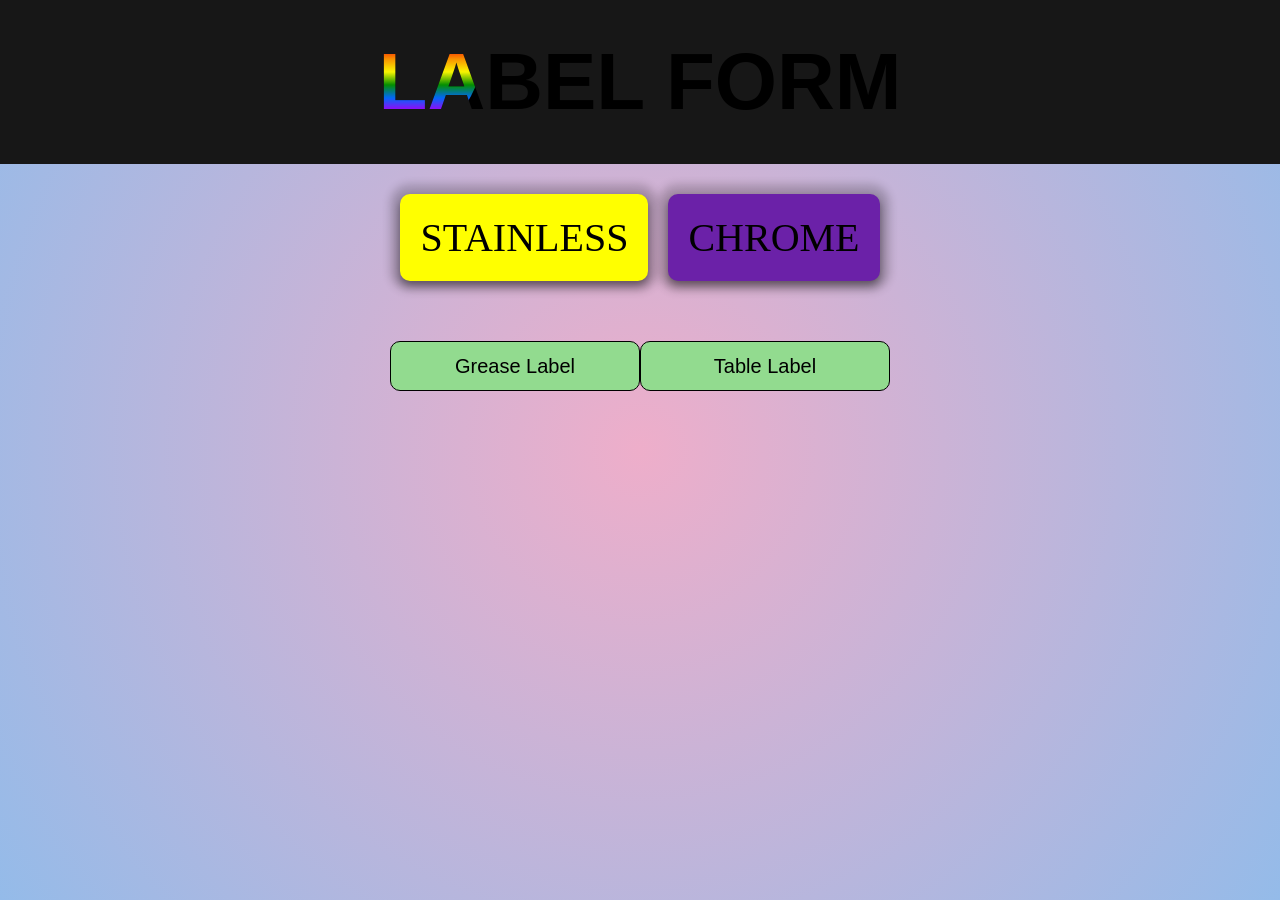
<file: index.html>
<html>
<head></head>
<title>Labe Form</title>
<style>
	body{
		background-color:#ffffff;
		background: radial-gradient(circle,rgba(238, 174, 202, 1) 0%, rgba(148, 187, 233, 1) 100%);
		margin:0;
		padding:0;
}
h1{
  font-family: 'Teko', sans-serif;
  text-transform: uppercase;
  font-size: 5rem;
  text-align: center;
  display: -webkit-flex;
  display: flex;
  -webkit-align-items: center;
  align-items: center;
  -webkit-justify-content: center;
  justify-content: center;
  margin: 0;
  min-height: calc(20vh - 16px);
  background: white;
  position: relative;
  background: #171717;
  color: #000;
}

h1:before{
  content: attr(data-text);
  position: absolute;
  background: linear-gradient(#f70000, #f89200, #f8f501, #038f00,#0168f8, #a200f7);
  -webkit-background-clip: text;
  color: transparent;
  background-size: 100% 90%;
  line-height: 0.9;
  clip-path: ellipse(120px 120px at -2.54% -9.25%);
  animation: swing 5s infinite;
  animation-direction: alternate;
}

@keyframes swing{
  0%{
     -webkit-clip-path: ellipse(120px 120px at -2.54% -9.25%)
    clip-path: ellipse(120px 120px at -2.54% -9.25%)
  }
  50%{
    -webkit-clip-path: ellipse(120px 120px at 49.66% 64.36%);
    clip-path: ellipse(120px 120px at 49.66% 64.36%);

  }
  100%{
     -webkit-clip-path: ellipse(120px 120px at 102.62% -1.61%;);
    clip-path: ellipse(120px 120px at 102.62% -1.61%);
  }
}
.chose, .chose1{
	display:flex;
	font-size:40px;
	justify-content:center;
	padding:30px;
	
}
.chose div{
	padding:20px;
	border:0px solid black;
	box-shadow: 0 4px 8px 0 rgb(0 0 0 / 47%), 0px 0px 8px 10px rgb(0 0 0 / 19%);
	border-radius: 10px;
}
.box1{
	background-color:yellow;
	margin-right:10px;
}
.box2{
	background-color:rgb(107, 33, 168);
	margin-left:10px;
}
.chose a{
	text-decoration:none;
	color:black;
}
.chose1 div{
	padding:20px;
	border:0px solid black;
	box-shadow: 0 4px 8px 0 rgb(0 0 0 / 47%), 0px 0px 8px 10px rgb(0 0 0 / 19%);
	border-radius: 10px;
	background-color:#92db8f;
}
.box{
	height:50px;
	width:250px;
	background-color:#92db8f;
	border-radius: 10px;
	border:0.5px solid black;
	font-size: 20px;
}
</style>
<body>
	<h1 data-text="LABEL FORM">LABEL FORM</h1>
	<div class="chose">
		<div class="box1"><a href="/stainless.html">STAINLESS</a></div>
		<div class="box2"><a href="/chrome.html">CHROME</a></div>
	</div>
	<div class="chose1">
		<button class="box">Grease Label</button>
		<button class="box">Table Label</button>
	</div>
</body>

</html>
</file>
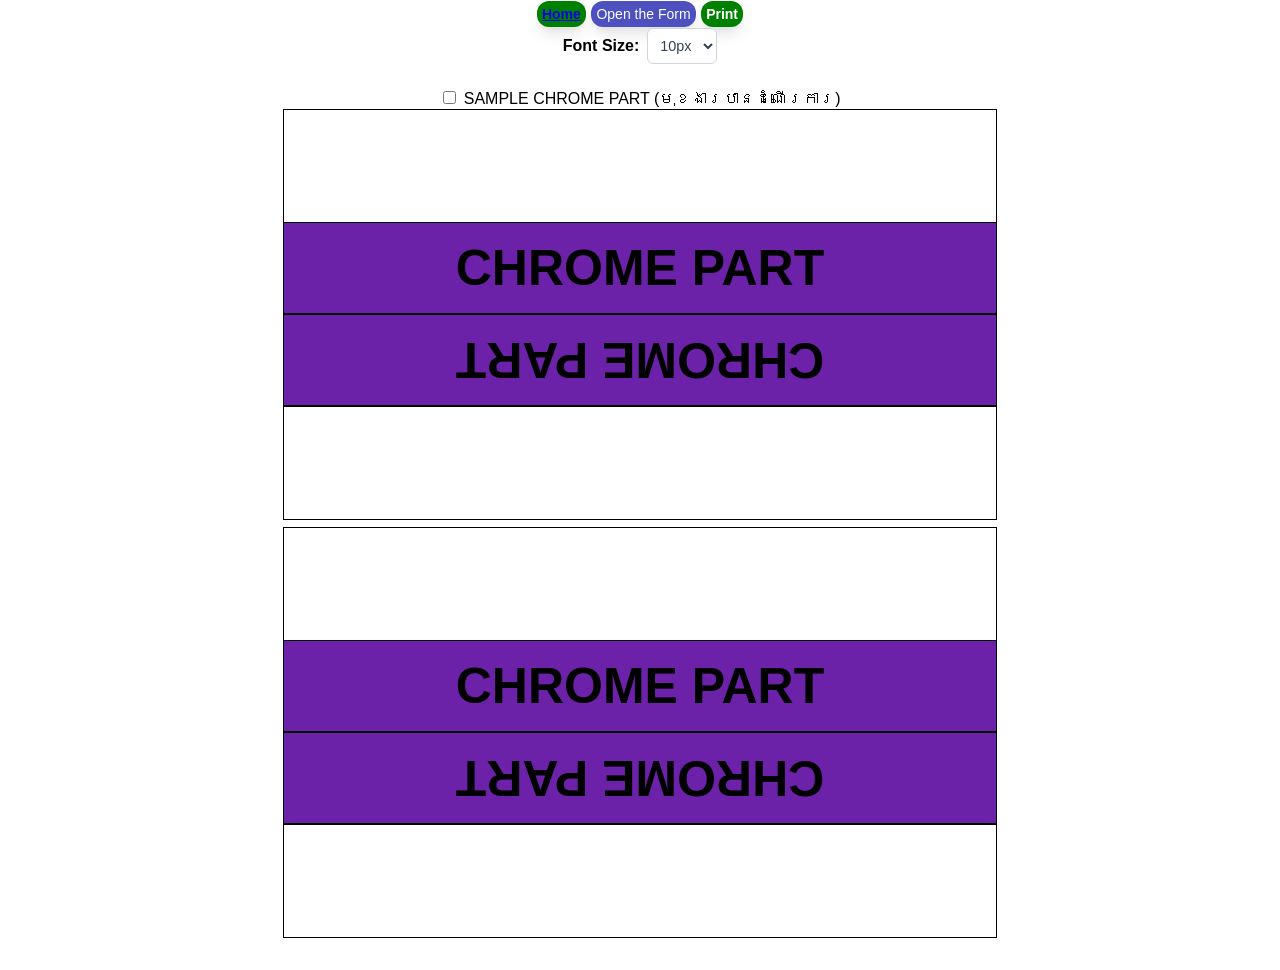
<file: chrome.html>
<!DOCTYPE html>
<html lang="en">
  <head>
    <meta charset="UTF-8" />
    <meta name="viewport" content="width=device-width, initial-scale=1.0" />
    <link rel="stylesheet" href="chrome.css" />
    <title>CHROME LABEL</title>
  </head>
  <body>
    <div class="act-button">
      <button class="home-button">
        <a
          href="/home.html"
          >Home</a
        >
      </button>
      <button id="openFormButton" class="open-form-button">
        Open the Form
      </button>
      <button id="pprint" onClick="window.print()" class="print-button">
        Print
      </button>
    </div>
    <div class="display-box-font-control">
      <label for="displayBoxFontSize" style="color: black">Font Size:</label>
      <select id="displayBoxFontSize">
        <!-- Options from 10px to 72px -->
        <option value="10px">10px</option>
        <option value="12px">12px</option>
        <option value="14px">14px</option>
        <option value="16px">16px</option>
        <option value="18px">18px</option>
        <option value="20px">20px</option>
        <option value="22px">22px</option>
        <option value="24px">24px</option>
        <option value="26px">26px</option>
        <option value="28px">28px</option>
        <option value="30px">30px</option>
        <option value="32px">32px</option>
        <option value="34px">34px</option>
        <option value="36px">36px</option>
        <option value="38px">38px</option>
        <option value="40px">40px</option>
        <option value="42px">42px</option>
        <option value="44px">44px</option>
        <option value="46px">46px</option>
        <option value="48px">48px</option>
        <option value="50px">50px</option>
        <option value="52px">52px</option>
        <option value="54px">54px</option>
        <option value="56px">56px</option>
        <option value="58px">58px</option>
        <option value="60px">60px</option>
        <option value="62px">62px</option>
        <option value="64px">64px</option>
        <option value="66px">66px</option>
        <option value="68px">68px</option>
        <option value="70px">70px</option>
        <option value="72px">72px</option>
      </select>
    </div>
    <div id="sample">
      <input type="checkbox" id="sampleCheckbox" />
      <label id="textSample">SAMPLE CHROME PART (មុខងារបានដំណើរការ)</label>
    </div>
    <div id="displayBox" class="new-box display-box-print-area">
      <!-- Content from form inputs will be displayed here -->
    </div>
    <div class="part-type display-box-print-area" id="typep">CHROME PART</div>
    <div class="part-type2 display-box-print-area" id="typep1">CHROME PART</div>
    <div id="displayBox2" class="new-box2 display-box-print-area">
      <!-- Content from form inputs will be displayed here -->
    </div>

    <div id="displayBox3" class="new-box3 display-box-print-area">
      <!-- Content from form inputs will be displayed here -->
    </div>
    <div class="part-type display-box-print-area" id="typep2">CHROME PART</div>
    <div class="part-type2 display-box-print-area" id="typep3">CHROME PART</div>
    <div id="displayBox4" class="new-box4 display-box-print-area">
      <!-- Content from form inputs will be displayed here -->
    </div>

    <div id="formModal" class="modal-overlay">
      <div class="modal-content">
        <button id="closeFormButton" class="modal-close-button">&times;</button>
        <div class="main-container">
          <h1>CHROME FORM</h1>

          <!-- GAUGING Checkbox - MOVED HERE -->
          <div class="gauging-option">
            <input type="checkbox" id="gaugingCheckbox" />
            <label for="gaugingCheckbox">GAUGING,MATCHING,BALL,RTNR</label>
          </div>
          <!-- Input Box 1: PART NAME -->
          <div class="input-group blue">
            <label for="partName">PART NAME</label>
            <div class="input-flex-container">
              <input
                type="text"
                id="partName"
                placeholder="Enter part name..."
                class="input-field"
              />
              <input
                type="color"
                id="partNameColor"
                value="#1a56db"
                class="color-picker"
              />
            </div>
          </div>

          <!-- Input Box 2: SPEC -->
          <div class="input-group green">
            <label for="spec">SPEC</label>
            <div class="input-flex-container">
              <input
                type="text"
                id="spec"
                placeholder="Enter specifications..."
                class="input-field"
              />
              <input
                type="color"
                id="specColor"
                value="#059669"
                class="color-picker"
              />
            </div>
            <span id="specError" class="error-message" style="display: none"
              >Please remove grease type</span
            >
          </div>

          <!-- New Input Box: GREASE TYPE -->
          <div class="input-group purple">
            <label for="greaseType">GREASE TYPE</label>
            <div class="input-flex-container">
              <input
                type="text"
                id="greaseType"
                placeholder="Enter grease type..."
                class="input-field"
              />
              <input
                type="color"
                id="greaseTypeColor"
                value="#7e22ce"
                class="color-picker"
              />
            </div>
          </div>

          <!-- Input Box 3: W.O.S -->
          <div class="input-group yellow">
            <label for="wos">W.O.S</label>
            <div class="input-flex-container">
              <input
                type="text"
                id="wos"
                placeholder="Enter W.O.S. details..."
                class="input-field"
              />
              <input
                type="color"
                id="wosColor"
                value="#d97706"
                class="color-picker"
              />
            </div>
          </div>

          <!-- New Insert Button -->
          <button id="insertButton" class="insert-button">Insert</button>
        </div>
      </div>
    </div>

    <script>
      // Modal elements
      const openFormButton = document.getElementById("openFormButton");
      const formModal = document.getElementById("formModal");
      const closeFormButton = document.getElementById("closeFormButton");
      const displayBox = document.getElementById("displayBox"); // Reference to the new-box

      // Font size selector for displayBox
      const displayBoxFontSizeSelect =
        document.getElementById("displayBoxFontSize");

      // Gauging checkbox
      const gaugingCheckbox = document.getElementById("gaugingCheckbox");

      // Form input elements
      const partNameInput = document.getElementById("partName");
      const partNameColorInput = document.getElementById("partNameColor");
      const specInput = document.getElementById("spec");
      const specColorInput = document.getElementById("specColor");
      const greaseTypeInput = document.getElementById("greaseType");
      const greaseTypeColorInput = document.getElementById("greaseTypeColor");
      const wosInput = document.getElementById("wos");
      const wosColorInput = document.getElementById("wosColor");

      // SPEC error message element
      const specError = document.getElementById("specError");

      // Insert Button
      const insertButton = document.getElementById("insertButton");

      // References to the other display boxes (ensure these exist in your HTML)
      const displayBox2 = document.getElementById("displayBox2");
      const displayBox3 = document.getElementById("displayBox3");
      const displayBox4 = document.getElementById("displayBox4");

      /**
       * Opens the modal form.
       */
      function openForm() {
        formModal.classList.add("active");
        document.body.style.overflow = "hidden"; // Prevent scrolling on the body
      }

      /**
       * Closes the modal form.
       */
      function closeForm() {
        formModal.classList.remove("active");
        document.body.style.overflow = ""; // Restore scrolling on the body
      }

      /**
       * Creates a styled span element.
       * @param {string} text - The text content for the span.
       * @param {string} color - The color for the span's text.
       * @returns {string} The outerHTML of the created span.
       */
      function createStyledSpan(text, color) {
        const span = document.createElement("span");
        span.textContent = text;
        span.style.color = color;
        return span.outerHTML;
      }

      /**
       * Updates the font size of the display box based on the selector value.
       */
      function updateDisplayBoxFontSize() {
        displayBox.style.fontSize = displayBoxFontSizeSelect.value;
        syncOtherDisplayBoxes(); // Sync font size to other boxes
      }

      /**
       * Validates the SPEC input field for the presence of "LY".
       * @returns {boolean} True if validation passes, false otherwise.
       */
      function validateSpec() {
        if (specInput.value.includes("LY")) {
          specError.style.display = "block"; // Show error message
          // Optionally change border color for visual feedback
          specInput.style.borderColor = "#ef4444"; // red-500
          specInput.style.boxShadow = "0 0 0 2px rgba(239, 68, 68, 0.5)";
          return false;
        } else {
          specError.style.display = "none"; // Hide error message
          // Restore default border color
          specInput.style.borderColor = "#a7f3d0"; // green-300
          specInput.style.boxShadow = "none";
          return true;
        }
      }

      /**
       * Copies the content and font size from displayBox to displayBox2, 3, and 4.
       */
      function syncOtherDisplayBoxes() {
        const html = displayBox.innerHTML;
        const fontSize = displayBox.style.fontSize;

        // Loop through the other display boxes and update them
        [displayBox2, displayBox3, displayBox4].forEach((box) => {
          if (box) {
            // Check if the element exists before trying to update it
            box.innerHTML = html;
            box.style.fontSize = fontSize;
          }
        });
      }

      /**
       * Handles the click event for the Insert button.
       * Combines the values from the 4 boxes with its format into the "displayBox".
       */
      function handleInsertClick() {
        const partNameVal = partNameInput.value.trim();
        const specVal = specInput.value.trim();
        const greaseTypeVal = greaseTypeInput.value.trim();
        const wosVal = wosInput.value.trim();

        // New: Check if gauging is NOT checked AND any field is empty
        if (
          !gaugingCheckbox.checked &&
          (!partNameVal || !specVal || !greaseTypeVal || !wosVal)
        ) {
          alert(
            'Please fill all input fields, or check "GAUGING" to bypass this requirement.'
          );
          return; // Stop the function if fields are required and empty
        }

        if (!validateSpec()) {
          // If SPEC validation fails, prevent insertion and keep the form open
          return;
        }

        const partNameColor = partNameColorInput.value;
        const specColor = specColorInput.value;
        const greaseTypeColor = greaseTypeColorInput.value;
        const wosColor = wosColorInput.value;

        // Clear previous content in the display box
        displayBox.innerHTML = "";

        let finalDisplayContent = [];

        // PART NAME and its hyphen
        if (partNameVal) {
          finalDisplayContent.push(
            createStyledSpan(partNameVal, partNameColor) +
              createStyledSpan("-", "white")
          );
        }

        // SPEC + GREASE TYPE and its hyphen (no space between SPEC and GREASE TYPE)
        let specGreaseBlock = "";
        if (specVal) {
          specGreaseBlock += createStyledSpan(specVal, specColor);
        }
        if (greaseTypeVal) {
          specGreaseBlock +=
            createStyledSpan(greaseTypeVal, greaseTypeColor) +
            createStyledSpan("-", "white");
        }
        if (specGreaseBlock) {
          finalDisplayContent.push(specGreaseBlock);
        }

        // W.O.S (with parentheses)
        if (wosVal) {
          finalDisplayContent.push(createStyledSpan(`(${wosVal})`, wosColor));
        }

        // Join all segments with no space
        displayBox.innerHTML = finalDisplayContent.join("");

        // Apply the current font size to the display box after content is set
        updateDisplayBoxFontSize(); // This will now also trigger syncOtherDisplayBoxes()

        // Close the form after insertion
        closeForm();
      }

      // --- Event Listeners ---
      openFormButton.addEventListener("click", openForm);
      closeFormButton.addEventListener("click", closeForm);
      formModal.addEventListener("click", (event) => {
        // Close modal if clicked outside the content (on the overlay)
        if (event.target === formModal) {
          closeForm();
        }
      });

      // Add event listener for the new Insert button
      insertButton.addEventListener("click", handleInsertClick);

      // Add event listener for the display box font size selector
      displayBoxFontSizeSelect.addEventListener(
        "change",
        updateDisplayBoxFontSize
      );

      // Add input event listener to SPEC field for real-time validation feedback
      specInput.addEventListener("input", validateSpec);

      // Initial set up for the display box font size and sync
      updateDisplayBoxFontSize(); // This will call syncOtherDisplayBoxes on load
      // check box to change sample text
      const sampleCheckbox = document.getElementById("sampleCheckbox");
      const typep = document.getElementById("typep");
      const typep1 = document.getElementById("typep1");
      const typep2 = document.getElementById("typep2");
      const typep3 = document.getElementById("typep3");
      sampleCheckbox.addEventListener(`change`, function () {
        if (sampleCheckbox.checked) {
          typep.textContent = "SAMPLE CHROME PART";
          typep1.textContent = "SAMPLE CHROME PART";
          typep2.textContent = "SAMPLE CHROME PART";
          typep3.textContent = "SAMPLE CHROME PART";
        } else {
          typep.textContent = "CHROME PART";
          typep1.textContent = "CHROME PART";
          typep2.textContent = "CHROME PART";
          typep3.textContent = "CHROME PART";
        }
      });
    </script>
  </body>
</html>
</file>
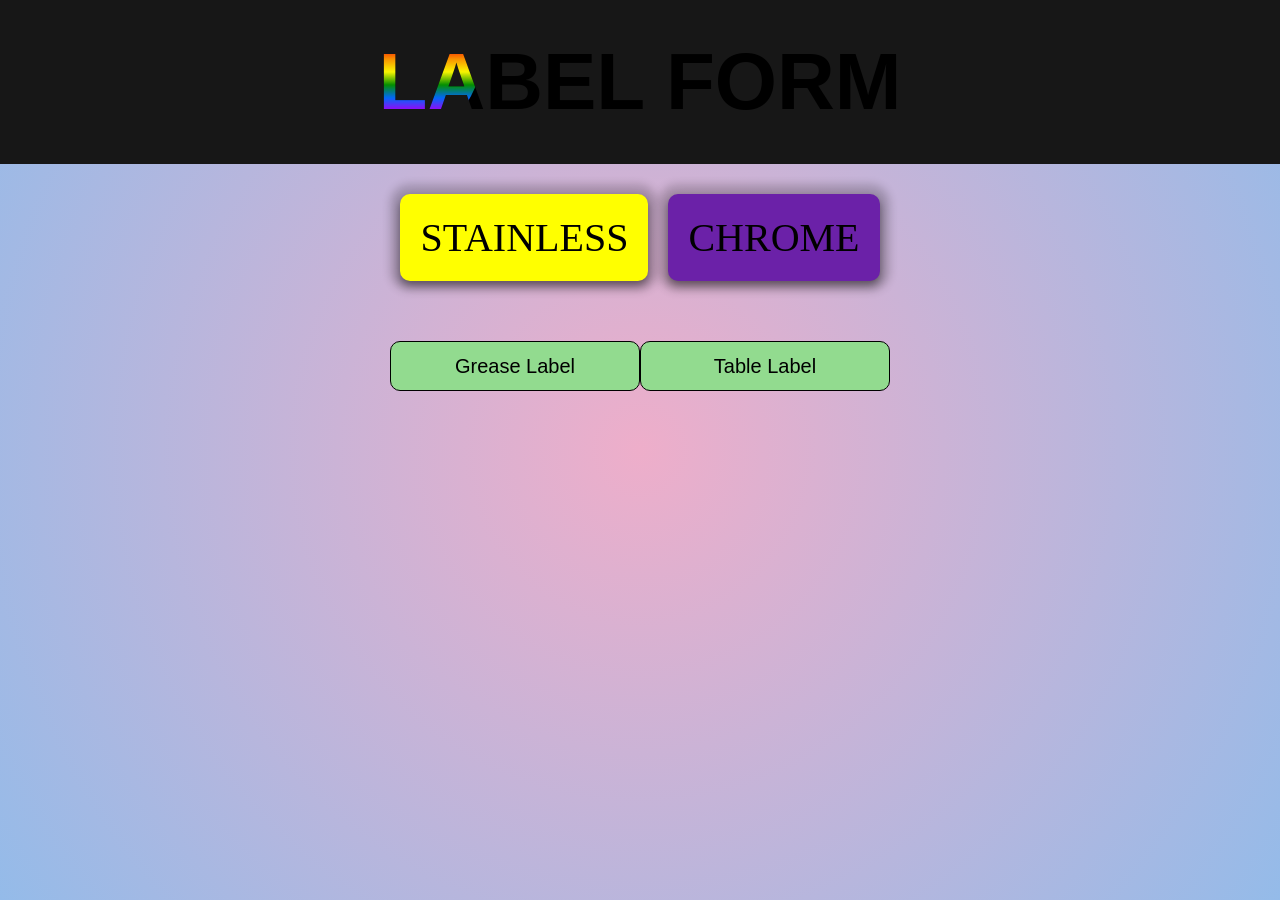
<file: home.html>
<html>
<head></head>
<title>Labe Form</title>
<style>
	body{
		background-color:#ffffff;
		background: radial-gradient(circle,rgba(238, 174, 202, 1) 0%, rgba(148, 187, 233, 1) 100%);
		margin:0;
		padding:0;
}
h1{
  font-family: 'Teko', sans-serif;
  text-transform: uppercase;
  font-size: 5rem;
  text-align: center;
  display: -webkit-flex;
  display: flex;
  -webkit-align-items: center;
  align-items: center;
  -webkit-justify-content: center;
  justify-content: center;
  margin: 0;
  min-height: calc(20vh - 16px);
  background: white;
  position: relative;
  background: #171717;
  color: #000;
}

h1:before{
  content: attr(data-text);
  position: absolute;
  background: linear-gradient(#f70000, #f89200, #f8f501, #038f00,#0168f8, #a200f7);
  -webkit-background-clip: text;
  color: transparent;
  background-size: 100% 90%;
  line-height: 0.9;
  clip-path: ellipse(120px 120px at -2.54% -9.25%);
  animation: swing 5s infinite;
  animation-direction: alternate;
}

@keyframes swing{
  0%{
     -webkit-clip-path: ellipse(120px 120px at -2.54% -9.25%)
    clip-path: ellipse(120px 120px at -2.54% -9.25%)
  }
  50%{
    -webkit-clip-path: ellipse(120px 120px at 49.66% 64.36%);
    clip-path: ellipse(120px 120px at 49.66% 64.36%);

  }
  100%{
     -webkit-clip-path: ellipse(120px 120px at 102.62% -1.61%;);
    clip-path: ellipse(120px 120px at 102.62% -1.61%);
  }
}
.chose, .chose1{
	display:flex;
	font-size:40px;
	justify-content:center;
	padding:30px;
	
}
.chose div{
	padding:20px;
	border:0px solid black;
	box-shadow: 0 4px 8px 0 rgb(0 0 0 / 47%), 0px 0px 8px 10px rgb(0 0 0 / 19%);
	border-radius: 10px;
}
.box1{
	background-color:yellow;
	margin-right:10px;
}
.box2{
	background-color:rgb(107, 33, 168);
	margin-left:10px;
}
.chose a{
	text-decoration:none;
	color:black;
}
.chose1 div{
	padding:20px;
	border:0px solid black;
	box-shadow: 0 4px 8px 0 rgb(0 0 0 / 47%), 0px 0px 8px 10px rgb(0 0 0 / 19%);
	border-radius: 10px;
	background-color:#92db8f;
}
.box{
	height:50px;
	width:250px;
	background-color:#92db8f;
	border-radius: 10px;
	border:0.5px solid black;
	font-size: 20px;
}
</style>
<body>
	<h1 data-text="LABEL FORM">LABEL FORM</h1>
	<div class="chose">
		<div class="box1"><a href="file:///G:/Shared%20drives/7K13-BEARING-Div/VANNY/label%20web/stainless.html">STAINLESS</a></div>
		<div class="box2"><a href="file:///G:/Shared%20drives/7K13-BEARING-Div/VANNY/label%20web/chrome.html">CHROME</a></div>
	</div>
	<div class="chose1">
		<button class="box">Grease Label</button>
		<button class="box">Table Label</button>
	</div>
</body>
</html>
</file>
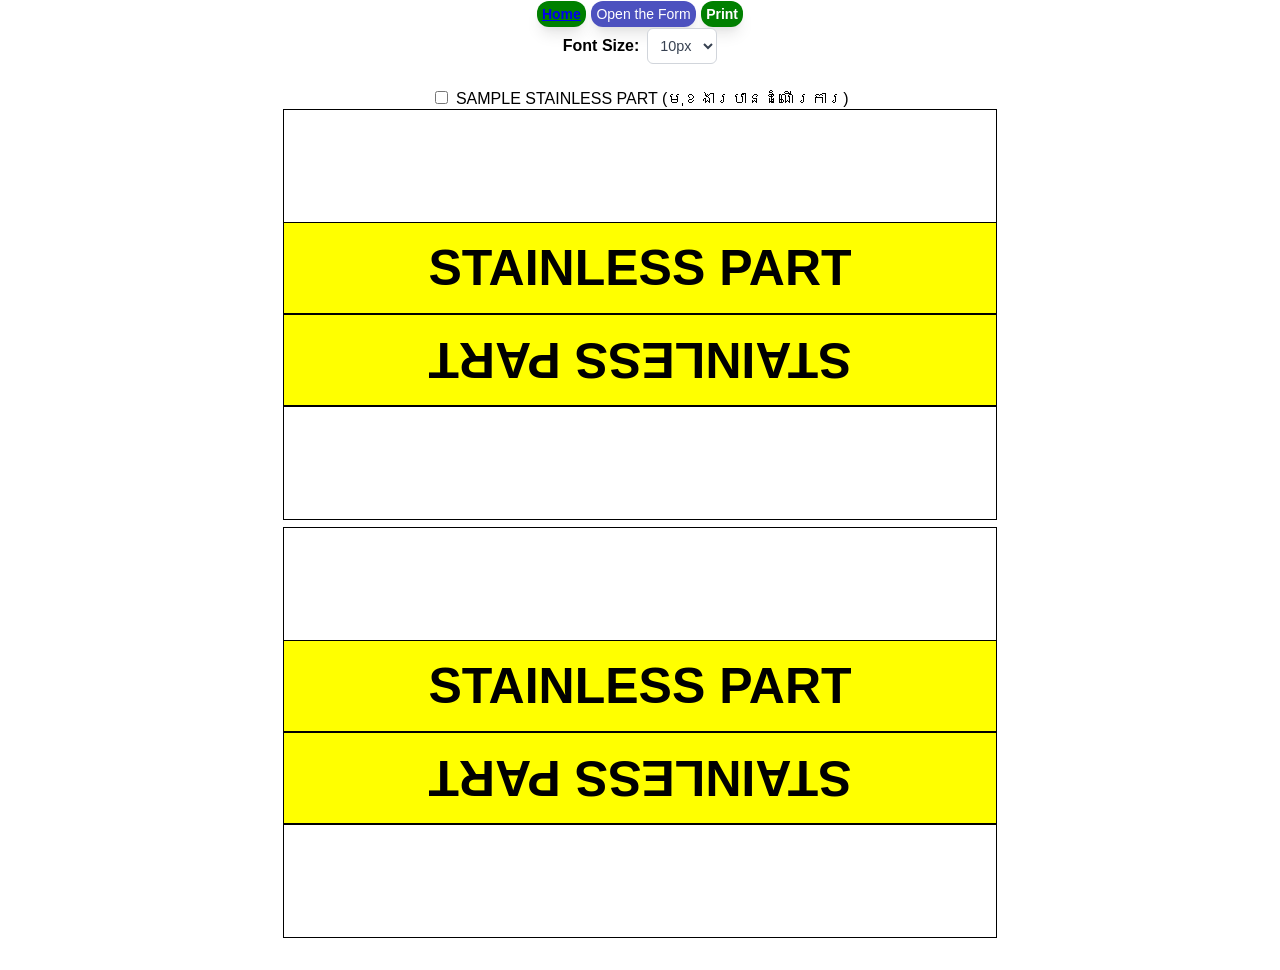
<file: stainless.html>
<!DOCTYPE html>
<html lang="en">
  <head>
    <meta charset="UTF-8" />
    <meta name="viewport" content="width=device-width, initial-scale=1.0" />
    <link rel="stylesheet" href="stainless.css" />
    <title>STAINLESS LABEL</title>
  </head>
  <body>
    <div class="act-button">
      <button class="home-button">
        <a
          href="file:///G:/Shared%20drives/7K13-BEARING-Div/VANNY/label%20web/home.html"
          >Home</a
        >
      </button>
      <button id="openFormButton" class="open-form-button">
        Open the Form
      </button>
      <button id="pprint" onClick="window.print()" class="print-button">
        Print
      </button>
    </div>
    <div class="display-box-font-control">
      <label for="displayBoxFontSize" style="color: black">Font Size:</label>
      <select id="displayBoxFontSize">
        <!-- Options from 10px to 72px -->
        <option value="10px">10px</option>
        <option value="12px">12px</option>
        <option value="14px">14px</option>
        <option value="16px">16px</option>
        <option value="18px">18px</option>
        <option value="20px">20px</option>
        <option value="22px">22px</option>
        <option value="24px">24px</option>
        <option value="26px">26px</option>
        <option value="28px">28px</option>
        <option value="30px">30px</option>
        <option value="32px">32px</option>
        <option value="34px">34px</option>
        <option value="36px">36px</option>
        <option value="38px">38px</option>
        <option value="40px">40px</option>
        <option value="42px">42px</option>
        <option value="44px">44px</option>
        <option value="46px">46px</option>
        <option value="48px">48px</option>
        <option value="50px">50px</option>
        <option value="52px">52px</option>
        <option value="54px">54px</option>
        <option value="56px">56px</option>
        <option value="58px">58px</option>
        <option value="60px">60px</option>
        <option value="62px">62px</option>
        <option value="64px">64px</option>
        <option value="66px">66px</option>
        <option value="68px">68px</option>
        <option value="70px">70px</option>
        <option value="72px">72px</option>
      </select>
    </div>
    <div id="sample">
      <input type="checkbox" id="sampleCheckbox" />
      <label id="textSample">SAMPLE STAINLESS PART (មុខងារបានដំណើរការ)</label>
    </div>
    <div id="displayBox" class="new-box display-box-print-area">
      <!-- Content from form inputs will be displayed here -->
    </div>
    <div class="part-type display-box-print-area" id="typep">
      STAINLESS PART
    </div>
    <div class="part-type2 display-box-print-area" id="typep1">
      STAINLESS PART
    </div>
    <div id="displayBox2" class="new-box2 display-box-print-area">
      <!-- Content from form inputs will be displayed here -->
    </div>
    <div id="displayBox3" class="new-box3 display-box-print-area">
      <!-- Content from form inputs will be displayed here -->
    </div>
    <div class="part-type display-box-print-area" id="typep2">
      STAINLESS PART
    </div>
    <div class="part-type2 display-box-print-area" id="typep3">
      STAINLESS PART
    </div>
    <div id="displayBox4" class="new-box4 display-box-print-area">
      <!-- Content from form inputs will be displayed here -->
    </div>

    <div id="formModal" class="modal-overlay">
      <div class="modal-content">
        <button id="closeFormButton" class="modal-close-button">&times;</button>
        <div class="main-container">
          <h1>STAINLESS FORM</h1>

          <!-- GAUGING Checkbox - MOVED HERE -->
          <div class="gauging-option">
            <input type="checkbox" id="gaugingCheckbox" />
            <label for="gaugingCheckbox">GAUGING,MATCHING,BALL,RTNR</label>
          </div>
          <!-- Input Box 1: PART NAME -->
          <div class="input-group blue">
            <label for="partName">PART NAME</label>
            <div class="input-flex-container">
              <input
                type="text"
                id="partName"
                placeholder="Enter part name..."
                class="input-field"
              />
              <input
                type="color"
                id="partNameColor"
                value="#1a56db"
                class="color-picker"
              />
            </div>
          </div>

          <!-- Input Box 2: SPEC -->
          <div class="input-group green">
            <label for="spec">SPEC</label>
            <div class="input-flex-container">
              <input
                type="text"
                id="spec"
                placeholder="Enter specifications..."
                class="input-field"
              />
              <input
                type="color"
                id="specColor"
                value="#059669"
                class="color-picker"
              />
            </div>
            <span id="specError" class="error-message" style="display: none"
              >Please remove grease type</span
            >
          </div>

          <!-- New Input Box: GREASE TYPE -->
          <div class="input-group purple">
            <label for="greaseType">GREASE TYPE</label>
            <div class="input-flex-container">
              <input
                type="text"
                id="greaseType"
                placeholder="Enter grease type..."
                class="input-field"
              />
              <input
                type="color"
                id="greaseTypeColor"
                value="#7e22ce"
                class="color-picker"
              />
            </div>
          </div>

          <!-- Input Box 3: W.O.S -->
          <div class="input-group yellow">
            <label for="wos">W.O.S</label>
            <div class="input-flex-container">
              <input
                type="text"
                id="wos"
                placeholder="Enter W.O.S. details..."
                class="input-field"
              />
              <input
                type="color"
                id="wosColor"
                value="#d97706"
                class="color-picker"
              />
            </div>
          </div>

          <!-- New Insert Button -->
          <button id="insertButton" class="insert-button">Insert</button>
        </div>
      </div>
    </div>

    <script>
      // Modal elements
      const openFormButton = document.getElementById("openFormButton");
      const formModal = document.getElementById("formModal");
      const closeFormButton = document.getElementById("closeFormButton");
      const displayBox = document.getElementById("displayBox"); // Reference to the new-box

      // Font size selector for displayBox
      const displayBoxFontSizeSelect =
        document.getElementById("displayBoxFontSize");

      // Gauging checkbox
      const gaugingCheckbox = document.getElementById("gaugingCheckbox");

      // Form input elements
      const partNameInput = document.getElementById("partName");
      const partNameColorInput = document.getElementById("partNameColor");
      const specInput = document.getElementById("spec");
      const specColorInput = document.getElementById("specColor");
      const greaseTypeInput = document.getElementById("greaseType");
      const greaseTypeColorInput = document.getElementById("greaseTypeColor");
      const wosInput = document.getElementById("wos");
      const wosColorInput = document.getElementById("wosColor");

      // SPEC error message element
      const specError = document.getElementById("specError");

      // Insert Button
      const insertButton = document.getElementById("insertButton");

      // References to the other display boxes (ensure these exist in your HTML)
      const displayBox2 = document.getElementById("displayBox2");
      const displayBox3 = document.getElementById("displayBox3");
      const displayBox4 = document.getElementById("displayBox4");

      /**
       * Opens the modal form.
       */
      function openForm() {
        formModal.classList.add("active");
        document.body.style.overflow = "hidden"; // Prevent scrolling on the body
      }

      /**
       * Closes the modal form.
       */
      function closeForm() {
        formModal.classList.remove("active");
        document.body.style.overflow = ""; // Restore scrolling on the body
      }

      /**
       * Creates a styled span element.
       * @param {string} text - The text content for the span.
       * @param {string} color - The color for the span's text.
       * @returns {string} The outerHTML of the created span.
       */
      function createStyledSpan(text, color) {
        const span = document.createElement("span");
        span.textContent = text;
        span.style.color = color;
        return span.outerHTML;
      }

      /**
       * Updates the font size of the display box based on the selector value.
       */
      function updateDisplayBoxFontSize() {
        displayBox.style.fontSize = displayBoxFontSizeSelect.value;
        syncOtherDisplayBoxes(); // Sync font size to other boxes
      }

      /**
       * Validates the SPEC input field for the presence of "LY".
       * @returns {boolean} True if validation passes, false otherwise.
       */
      function validateSpec() {
        if (specInput.value.includes("LY")) {
          specError.style.display = "block"; // Show error message
          // Optionally change border color for visual feedback
          specInput.style.borderColor = "#ef4444"; // red-500
          specInput.style.boxShadow = "0 0 0 2px rgba(239, 68, 68, 0.5)";
          return false;
        } else {
          specError.style.display = "none"; // Hide error message
          // Restore default border color
          specInput.style.borderColor = "#a7f3d0"; // green-300
          specInput.style.boxShadow = "none";
          return true;
        }
      }

      /**
       * Copies the content and font size from displayBox to displayBox2, 3, and 4.
       */
      function syncOtherDisplayBoxes() {
        const html = displayBox.innerHTML;
        const fontSize = displayBox.style.fontSize;

        // Loop through the other display boxes and update them
        [displayBox2, displayBox3, displayBox4].forEach((box) => {
          if (box) {
            // Check if the element exists before trying to update it
            box.innerHTML = html;
            box.style.fontSize = fontSize;
          }
        });
      }

      /**
       * Handles the click event for the Insert button.
       * Combines the values from the 4 boxes with its format into the "displayBox".
       */
      function handleInsertClick() {
        const partNameVal = partNameInput.value.trim();
        const specVal = specInput.value.trim();
        const greaseTypeVal = greaseTypeInput.value.trim();
        const wosVal = wosInput.value.trim();

        // New: Check if gauging is NOT checked AND any field is empty
        if (
          !gaugingCheckbox.checked &&
          (!partNameVal || !specVal || !greaseTypeVal || !wosVal)
        ) {
          alert(
            'Please fill all input fields, or check "GAUGING" to bypass this requirement.'
          );
          return; // Stop the function if fields are required and empty
        }

        if (!validateSpec()) {
          // If SPEC validation fails, prevent insertion and keep the form open
          return;
        }

        const partNameColor = partNameColorInput.value;
        const specColor = specColorInput.value;
        const greaseTypeColor = greaseTypeColorInput.value;
        const wosColor = wosColorInput.value;

        // Clear previous content in the display box
        displayBox.innerHTML = "";

        let finalDisplayContent = [];

        // PART NAME and its hyphen
        if (partNameVal) {
          finalDisplayContent.push(
            createStyledSpan(partNameVal, partNameColor) +
              createStyledSpan("-", "white")
          );
        }

        // SPEC + GREASE TYPE and its hyphen (no space between SPEC and GREASE TYPE)
        let specGreaseBlock = "";
        if (specVal) {
          specGreaseBlock += createStyledSpan(specVal, specColor);
        }
        if (greaseTypeVal) {
          specGreaseBlock +=
            createStyledSpan(greaseTypeVal, greaseTypeColor) +
            createStyledSpan("-", "white");
        }
        if (specGreaseBlock) {
          finalDisplayContent.push(specGreaseBlock);
        }

        // W.O.S (with parentheses)
        if (wosVal) {
          finalDisplayContent.push(createStyledSpan(`(${wosVal})`, wosColor));
        }

        // Join all segments with no space
        displayBox.innerHTML = finalDisplayContent.join("");

        // Apply the current font size to the display box after content is set
        updateDisplayBoxFontSize(); // This will now also trigger syncOtherDisplayBoxes()

        // Close the form after insertion
        closeForm();
      }

      // --- Event Listeners ---
      openFormButton.addEventListener("click", openForm);
      closeFormButton.addEventListener("click", closeForm);
      formModal.addEventListener("click", (event) => {
        // Close modal if clicked outside the content (on the overlay)
        if (event.target === formModal) {
          closeForm();
        }
      });

      // Add event listener for the new Insert button
      insertButton.addEventListener("click", handleInsertClick);

      // Add event listener for the display box font size selector
      displayBoxFontSizeSelect.addEventListener(
        "change",
        updateDisplayBoxFontSize
      );

      // Add input event listener to SPEC field for real-time validation feedback
      specInput.addEventListener("input", validateSpec);

      // Initial set up for the display box font size and sync
      updateDisplayBoxFontSize(); // This will call syncOtherDisplayBoxes on load
      // check box to change sample text
      const sampleCheckbox = document.getElementById("sampleCheckbox");
      const typep = document.getElementById("typep");
      const typep1 = document.getElementById("typep1");
      const typep2 = document.getElementById("typep2");
      const typep3 = document.getElementById("typep3");
      sampleCheckbox.addEventListener(`change`, function () {
        if (sampleCheckbox.checked) {
          typep.textContent = "SAMPLE STAINLESS PART";
          typep1.textContent = "SAMPLE STAINLESS PART";
          typep2.textContent = "SAMPLE STAINLESS PART";
          typep3.textContent = "SAMPLE STAINLESS PART";
        } else {
          typep.textContent = "STAINLESS PART";
          typep1.textContent = "STAINLESS PART";
          typep2.textContent = "STAINLESS PART";
          typep3.textContent = "STAINLESS PART";
        }
      });
    </script>
  </body>
</html>
</file>
<file: chrome.css>
/* General Body and Container Styles */
        body {
            font-family: 'Inter', sans-serif;
            min-height: 100vh;
            display: flex;
            align-items: center;
            justify-content: center;
            padding: 1rem;
            margin: 0;
            /*overflow: hidden; /* Prevent body scroll when modal is open */
            flex-direction: column; /* Allow stacking of elements if needed */
            gap: 1rem; /* Space between the new box and the button */
        }
	.act-button{
            display:inline;
            font-size:20px;
	    color: white;
            margin-top:-15px;
        }
	.home-button {
            background-color: green;
            color: white;
            font-weight: 700;
            padding: 5px 5px;
            border-radius: 0.75rem;
            box-shadow: 0 10px 15px -3px rgba(0, 0, 0, 0.1),
              0 4px 6px -2px rgba(0, 0, 0, 0.05);
            transition: all 300ms ease-in-out;
            border: none;
            cursor: pointer;
            font-size: 14px;
	    text-decoration: none;
        }
        .home-button:hover {
            background-color: white;
            transform: scale(1.05);
        }
        .home-button:focus {
            outline: none;
            box-shadow: 0 0 0 3px rgba(76, 81, 191, 0.5);
        }


        /* New Box Styling */
        .new-box {
            width: 680px;
            height: 80px;
            margin-top:-15px;
            background-color: #ffffff; /* A light grey background for visibility */
            border: 1px solid #ccc;
            border-radius: 0;
            display: flex; /* Changed from column to row for inline content */
            /*flex-direction: row; /* Display content horizontally */
            align-items: center; /* Center content vertically */
            justify-content: center; /* Center content horizontally */
            padding: 1rem; /* Reverted padding here */
            font-size: 1.2rem; /* Initial font size, will be overwritten by JS */
            color: #333;
            border: 1px solid black;
            overflow-x: auto; /* Enable horizontal scrolling if content overflows */
            flex-wrap: nowrap; /* Prevent wrapping to new lines */
            margin-bottom: 1rem; /* Added space below this box */
        }
        /* Style for spans inside new-box - REMOVED margin-right here */
        .new-box span {
            display: inline; /* Keep text inline */
            white-space: nowrap; /* Prevent text from wrapping within a span */
            line-height: 1.3;
        }
        /* Styling for the duplicated boxes below */
        .new-box2, .new-box3, .new-box4 {
            width: 680px;
            height: 80px;
            margin-top: -32px; /* Adjust as needed for spacing between boxes */
            background-color: #ffffff;
            border: 1px solid black;
            border-radius: 0;
            display: flex;
            flex-direction: row;
            align-items: center;
            justify-content: center;
            padding: 1rem; /* Reverted padding here */
            font-size: 1.2rem;
            color: #333;
            overflow-x: auto;
            flex-wrap: nowrap;
            margin-bottom: 1rem; /* Added space below these boxes */
        }
	.new-box3{
	    margin-top: -25px;
}

        .part-type,
	.part-type2 {
            width: 712px;
            height: 90px;
            margin-top: -32px;
            display: flex;
            align-items: center;
            justify-content: center;
            font-size: 1.4rem;
            font-weight: bold;
            border-left: 1px solid black;
            border-right: 1px solid black;
            border-bottom: 1px solid black;
            border-radius: 0; /* Rounded bottom corners */
            margin-bottom: 1rem; /* Added space below these labels */
        }
	
        .part-type {
            background-color: #6b21a8; /* yellow-300 */
	    font-size: 50px;
            color: #000000;
        }

        .part-type2 {
            background-color: #6b21a8; /* purple-600 */
	    font-size: 50px;
            color: #000000;
        }
	.new-box2,
	.new-box4{
	    display: inline;
	    border-top: 1px solid black;
	    display: flex;
	    justify-content: center;
	    align-items: center;
            -moz-transform: scale(-1, -1);
            -webkit-transform: scale(-1, -1);
            -o-transform: scale(-1, -1);
            -ms-transform: scale(-1, -1);
            transform: scale(-1, -1);
}

	
	.part-type2,
	.part-type4 {
            display: inline;
            font-size: 50px;
            font-style: bold;
	    border-top: 1px solid black;
	    display: flex;
	    justify-content: center;
	    align-items: center;
            -moz-transform: scale(-1, -1);
            -webkit-transform: scale(-1, -1);
            -o-transform: scale(-1, -1);
            -ms-transform: scale(-1, -1);
            transform: scale(-1, -1);
	}

        /* Font size selector above new-box */
        .display-box-font-control {
            display: flex;
            align-items: center;
            gap: 0.5rem;
            margin-top:-15px;
            margin-bottom: 0.5rem; /* Space between selector and box */
        }
        .display-box-font-control label {
            font-size: 1rem;
            font-weight: 600;
            color: #374151;
        }
        .display-box-font-control select {
            padding: 0.5rem;
            border: 1px solid #d1d5db;
            border-radius: 0.375rem;
            outline: none;
            transition: all 200ms ease-in-out;
            font-size: 0.9rem;
            color: #374151;
            background-color: #ffffff;
        }
        .display-box-font-control select:focus {
            box-shadow: 0 0 0 2px #9ca3af;
            border-color: transparent;
        }


        /* Open Form Button Styling */
        .open-form-button {
            background-color: #4c51bf; /* A nice blue */
            color: #ffffff;
            font-weight: 500;
            padding: 5px 5px;
            border-radius: 0.75rem;
            box-shadow: 0 10px 15px -3px rgba(0, 0, 0, 0.1),
              0 4px 6px -2px rgba(0, 0, 0, 0.05);
            transition: all 300ms ease-in-out;
            border: none;
            cursor: pointer;
            font-size: 14px;
        }
        .open-form-button:hover {
            background-color: #3e44a1;
            transform: scale(1.05);
        }
        .open-form-button:focus {
            outline: none;
            box-shadow: 0 0 0 3px rgba(76, 81, 191, 0.5);
        }
        /* print button */
        .print-button {
            background-color: green;
            color: #ffffff;
            font-weight: 700;
            padding: 5px 5px;
            border-radius: 0.75rem;
            box-shadow: 0 10px 15px -3px rgba(0, 0, 0, 0.1),
              0 4px 6px -2px rgba(0, 0, 0, 0.05);
            transition: all 300ms ease-in-out;
            border: none;
            cursor: pointer;
            font-size: 14px;
        }
        .print-button:hover {
            background-color: #3e44a1;
            transform: scale(1.05);
        }
        .print-button:focus {
            outline: none;
            box-shadow: 0 0 0 3px rgba(76, 81, 191, 0.5);
        }

        /* Modal Overlay Styles */
        .modal-overlay {
            position: fixed;
            top: 0;
            left: 0;
            width: 100%;
            height: 100%;
            background-color: rgba(0, 0, 0, 0.7);
            display: flex;
            align-items: center;
            justify-content: center;
            z-index: 1000; /* Ensure it's on top */
            opacity: 0;
            visibility: hidden;
            transition: opacity 0.3s ease-in-out, visibility 0.3s ease-in-out;
        }
        .modal-overlay.active {
            opacity: 1;
            visibility: visible;
        }

        /* Modal Content (the form itself) Styles */
        .modal-content {
            background-color: #6b21a8;
            padding: 2rem;
            border-radius: 1rem;
            box-shadow: 0 15px 25px rgba(0, 0, 0, 0.2),
              0 5px 10px rgba(0, 0, 0, 0.1);
            max-width: 48rem;
            width: 90%; /* Adjust width for responsiveness */
            max-height: 90vh; /* Limit height to prevent overflow on smaller screens */
            overflow-y: auto; /* Enable scrolling for modal content if it overflows */
            position: relative; /* For close button positioning */
            transform: translateY(20px);
            opacity: 0;
            transition: transform 0.3s ease-in-out, opacity 0.3s ease-in-out;
        }
        .modal-overlay.active .modal-content {
            transform: translateY(0);
            opacity: 1;
        }

        /* Close Button for Modal */
        .modal-close-button {
            position: absolute;
            top: 1rem;
            right: 1rem;
            background: none;
            border: none;
            font-size: 1.8rem;
            color: #4a5568; /* gray-700 */
            cursor: pointer;
            padding: 0.2rem;
            line-height: 1;
            transition: color 0.2s ease-in-out;
        }
        .modal-close-button:hover {
            color: #1a202c; /* gray-900 */
        }

        /* Existing Styles for the Form Content */
        .main-container {
            padding: 0;
            box-shadow: none;
            width: 100%;
            background-color:#6b21a8;
            gap: 2rem;
            display: flex;
            flex-direction: column;
        }
	.gauging-option {
            display: flex;
            align-items: center;
            gap: 0.5rem;
            margin-bottom: 0.1rem; /* Adjusted margin for placement inside form */
            font-size: 1rem;
            font-weight: 600;
            color: white;
        }
        .gauging-option input[type="checkbox"] {
            width: 1.25rem;
            height: 1.25rem;
            border: 1px solid #d1d5db;
            border-radius: 0.25rem;
            cursor: pointer;
            accent-color: #4c51bf; /* Tint the checkbox itself */
        }

        h1 {
            font-size: 2.25rem;
            font-weight: 800;
            color: #1f2937;
            text-align: center;
            margin-bottom: 2rem;
        }

        .input-group {
            padding: 1.5rem;
            border-radius: 0.75rem;
            box-shadow: 0 4px 6px -1px rgba(0, 0, 0, 0.1),
              0 2px 4px -1px rgba(0, 0, 0, 0.06);
        }
        .input-group label {
            display: block;
            font-size: 1.25rem;
            font-weight: 600;
            margin-bottom: 0.5rem;
        }
        .input-flex-container {
            display: flex;
            align-items: center;
            gap: 1rem;
        }
        .input-field {
            flex: 1;
            padding: 0.75rem;
            border-width: 1px;
            border-style: solid;
            border-radius: 0.5rem;
            outline: none;
            transition-property: all;
            transition-duration: 200ms;
            font-size: 1.125rem;
            color: #374151;
        }
        .input-field:focus {
            outline: none;
            box-shadow: 0 0 0 2px var(--focus-ring-color);
            border-color: transparent;
        }

        .input-group.blue {
            background-color: #eff6ff;
        }
        .input-group.blue label {
            color: #1d4ed8;
        }
        .input-group.blue .input-field {
            border-color: #93c5fd;
        }
        .input-group.blue .input-field:focus {
            --focus-ring-color: #60a5fa;
        }
        .input-group.blue .color-picker {
            border-color: #93c5fd;
        }

        .input-group.green {
            background-color: #ecfdf5;
        }
        .input-group.green label {
            color: #047857;
        }
        .input-group.green .input-field {
            border-color: #a7f3d0;
        }
        .input-group.green .input-field:focus {
            --focus-ring-color: #34d399;
        }
        .input-group.green .color-picker {
            border-color: #a7f3d0;
        }

        .input-group.purple {
            background-color: #f3e8ff;
        }
        .input-group.purple label {
            color: #7e22ce;
        }
        .input-group.purple .input-field {
            border-color: #d8b4fe;
        }
        .input-group.purple .input-field:focus {
            --focus-ring-color: #a78bfa;
        }
        .input-group.purple .color-picker {
            border-color: #d8b4fe;
        }

        .input-group.yellow {
            background-color: #fffbeb;
        }
        .input-group.yellow label {
            color: #b45309;
        }
        .input-group.yellow .input-field {
            border-color: #fcd34d;
        }
        .input-group.yellow .input-field:focus {
            --focus-ring-color: #fbbf24;
        }
        .input-group.yellow .color-picker {
            border-color: #fcd34d;
        }

        .color-picker {
            width: 3rem;
            height: 3rem;
            padding: 0.25rem;
            border-width: 1px;
            border-style: solid;
            border-radius: 0.5rem;
            cursor: pointer;
            -webkit-appearance: none;
            -moz-appearance: none;
            appearance: none;
            background-color: #ffffff;
            overflow: hidden;
        }
        .color-picker::-webkit-color-swatch-wrapper {
            padding: 0;
        }
        .color-picker::-webkit-color-swatch {
            border: none;
            border-radius: 0.375rem;
        }
        .color-picker::-moz-color-swatch-wrapper {
            padding: 0;
        }
        .color-picker::-moz-color-swatch {
            border: none;
            border-radius: 0.375rem;
        }

        /* Insert Button Styling */
        .insert-button {
            background-color: #10b981; /* Green color */
            color: #ffffff;
            font-weight: 700;
            padding: 0.75rem 1.5rem;
            border-radius: 0.75rem;
            box-shadow: 0 4px 6px -1px rgba(0, 0, 0, 0.1),
              0 2px 4px -1px rgba(0, 0, 0, 0.06);
            transition: all 300ms ease-in-out;
            border: none;
            cursor: pointer;
            font-size: 1.125rem;
            margin-top: 2rem; /* Add some space above the button */
            align-self: center; /* Center the button in the column layout */
            width: auto; /* Adjust width based on content */
            min-width: 150px; /* Minimum width for better appearance */
        }
        .insert-button:hover {
            background-color: #059669; /* Darker green on hover */
            transform: scale(1.05);
        }
        .insert-button:focus {
            outline: none;
            box-shadow: 0 0 0 3px rgba(16, 185, 129, 0.5);
        }

        /* Error message styling */
        .error-message {
            color: #ef4444; /* red-500 */
            font-size: 0.875rem; /* text-sm */
            margin-top: 0.5rem; /* mt-2 */
            display: block; /* Ensure it takes its own line */
        }
	
        /* Print Specific Styles */
        .act-button{
            display:inline;
            font-size:20px;
            margin-top:-15px;
        }

        @media print {
            .modal-overlay {
                display: none !important;
            }
            body > *:not(.display-box-print-area) { /* Hide all except print area containers */
                display: none !important;
            }
           
            .display-box-font-control {
                display: none !important; /* Hide font size selector during print */
            }
        }
</file>
<file: stainless.css>
/* General Body and Container Styles */
        body {
            font-family: 'Inter', sans-serif;
            min-height: 100vh;
            display: flex;
            align-items: center;
            justify-content: center;
            padding: 1rem;
            margin: 0;
            /*overflow: hidden; /* Prevent body scroll when modal is open */
            flex-direction: column; /* Allow stacking of elements if needed */
            gap: 1rem; /* Space between the new box and the button */
        }
	.act-button{
            display:inline;
            font-size:20px;
	    color: white;
            margin-top:-15px;
        }
	.home-button {
            background-color: green;
            color: white;
            font-weight: 700;
            padding: 5px 5px;
            border-radius: 0.75rem;
            box-shadow: 0 10px 15px -3px rgba(0, 0, 0, 0.1),
              0 4px 6px -2px rgba(0, 0, 0, 0.05);
            transition: all 300ms ease-in-out;
            border: none;
            cursor: pointer;
            font-size: 14px;
	    text-decoration: none;
        }
        .home-button:hover {
            background-color: white;
            transform: scale(1.05);
        }
        .home-button:focus {
            outline: none;
            box-shadow: 0 0 0 3px rgba(76, 81, 191, 0.5);
        }


        /* New Box Styling */
        .new-box {
            width: 680px;
            height: 80px;
            margin-top:-15px;
            background-color: #ffffff; /* A light grey background for visibility */
            border: 1px solid #ccc;
            border-radius: 0;
            display: flex; /* Changed from column to row for inline content */
            /*flex-direction: row; /* Display content horizontally */
            align-items: center; /* Center content vertically */
            justify-content: center; /* Center content horizontally */
            padding: 1rem; /* Reverted padding here */
            font-size: 1.2rem; /* Initial font size, will be overwritten by JS */
            color: #333;
            border: 1px solid black;
            overflow-x: auto; /* Enable horizontal scrolling if content overflows */
            flex-wrap: nowrap; /* Prevent wrapping to new lines */
            margin-bottom: 1rem; /* Added space below this box */
        }
        /* Style for spans inside new-box - REMOVED margin-right here */
        .new-box span {
            display: inline; /* Keep text inline */
            white-space: nowrap; /* Prevent text from wrapping within a span */
            line-height: 1.3;
        }
        /* Styling for the duplicated boxes below */
        .new-box2, .new-box3, .new-box4 {
            width: 680px;
            height: 80px;
            margin-top: -32px; /* Adjust as needed for spacing between boxes */
            background-color: #ffffff;
            border: 1px solid black;
            border-radius: 0;
            display: flex;
            flex-direction: row;
            align-items: center;
            justify-content: center;
            padding: 1rem; /* Reverted padding here */
            font-size: 1.2rem;
            color: #333;
            overflow-x: auto;
            flex-wrap: nowrap;
            margin-bottom: 1rem; /* Added space below these boxes */
        }
	.new-box3{
	    margin-top: -25px;
}

        .part-type,
	.part-type2 {
            width: 712px;
            height: 90px;
            margin-top: -32px;
            display: flex;
            align-items: center;
            justify-content: center;
            font-size: 1.4rem;
            font-weight: bold;
            border-left: 1px solid black;
            border-right: 1px solid black;
            border-bottom: 1px solid black;
            border-radius: 0; /* Rounded bottom corners */
            margin-bottom: 1rem; /* Added space below these labels */
        }
	
        .part-type {
            background-color: yellow; /* yellow-300 */
	    font-size: 50px;
            color: #000000;
        }

        .part-type2 {
            background-color: yellow; /* purple-600 #6b21a8*/
	    font-size: 50px;
            color: #000000;
        }
	.new-box2,
	.new-box4{
	    display: inline;
	    border-top: 1px solid black;
	    display: flex;
	    justify-content: center;
	    align-items: center;
            -moz-transform: scale(-1, -1);
            -webkit-transform: scale(-1, -1);
            -o-transform: scale(-1, -1);
            -ms-transform: scale(-1, -1);
            transform: scale(-1, -1);
}
	.part-type2,
	.part-type4 {
            display: inline;
            font-size: 50px;
            font-style: bold;
	    border-top: 1px solid black;
	    display: flex;
	    justify-content: center;
	    align-items: center;
            -moz-transform: scale(-1, -1);
            -webkit-transform: scale(-1, -1);
            -o-transform: scale(-1, -1);
            -ms-transform: scale(-1, -1);
            transform: scale(-1, -1);
	}

        /* Font size selector above new-box */
        .display-box-font-control {
            display: flex;
            align-items: center;
            gap: 0.5rem;
            margin-top:-15px;
            margin-bottom: 0.5rem; /* Space between selector and box */
        }
        .display-box-font-control label {
            font-size: 1rem;
            font-weight: 600;
            color: #374151;
        }
        .display-box-font-control select {
            padding: 0.5rem;
            border: 1px solid #d1d5db;
            border-radius: 0.375rem;
            outline: none;
            transition: all 200ms ease-in-out;
            font-size: 0.9rem;
            color: #374151;
            background-color: #ffffff;
        }
        .display-box-font-control select:focus {
            box-shadow: 0 0 0 2px #9ca3af;
            border-color: transparent;
        }


        /* Open Form Button Styling */
        .open-form-button {
            background-color: #4c51bf; /* A nice blue */
            color: #ffffff;
            font-weight: 500;
            padding: 5px 5px;
            border-radius: 0.75rem;
            box-shadow: 0 10px 15px -3px rgba(0, 0, 0, 0.1),
              0 4px 6px -2px rgba(0, 0, 0, 0.05);
            transition: all 300ms ease-in-out;
            border: none;
            cursor: pointer;
            font-size: 14px;
        }
        .open-form-button:hover {
            background-color: #3e44a1;
            transform: scale(1.05);
        }
        .open-form-button:focus {
            outline: none;
            box-shadow: 0 0 0 3px rgba(76, 81, 191, 0.5);
        }
        /* print button */
        .print-button {
            background-color: green;
            color: #ffffff;
            font-weight: 700;
            padding: 5px 5px;
            border-radius: 0.75rem;
            box-shadow: 0 10px 15px -3px rgba(0, 0, 0, 0.1),
              0 4px 6px -2px rgba(0, 0, 0, 0.05);
            transition: all 300ms ease-in-out;
            border: none;
            cursor: pointer;
            font-size: 14px;
        }
        .print-button:hover {
            background-color: #3e44a1;
            transform: scale(1.05);
        }
        .print-button:focus {
            outline: none;
            box-shadow: 0 0 0 3px rgba(76, 81, 191, 0.5);
        }

        /* Modal Overlay Styles */
        .modal-overlay {
            position: fixed;
            top: 0;
            left: 0;
            width: 100%;
            height: 100%;
            background-color: rgba(0, 0, 0, 0.7);
            display: flex;
            align-items: center;
            justify-content: center;
            z-index: 1000; /* Ensure it's on top */
            opacity: 0;
            visibility: hidden;
            transition: opacity 0.3s ease-in-out, visibility 0.3s ease-in-out;
        }
        .modal-overlay.active {
            opacity: 1;
            visibility: visible;
        }

        /* Modal Content (the form itself) Styles */
        .modal-content {
            background-color: yellow;
            padding: 2rem;
            border-radius: 1rem;
            box-shadow: 0 15px 25px rgba(0, 0, 0, 0.2),
              0 5px 10px rgba(0, 0, 0, 0.1);
            max-width: 48rem;
            width: 90%; /* Adjust width for responsiveness */
            max-height: 90vh; /* Limit height to prevent overflow on smaller screens */
            overflow-y: auto; /* Enable scrolling for modal content if it overflows */
            position: relative; /* For close button positioning */
            transform: translateY(20px);
            opacity: 0;
            transition: transform 0.3s ease-in-out, opacity 0.3s ease-in-out;
        }
        .modal-overlay.active .modal-content {
            transform: translateY(0);
            opacity: 1;
        }

        /* Close Button for Modal */
        .modal-close-button {
            position: absolute;
            top: 1rem;
            right: 1rem;
            background: none;
            border: none;
            font-size: 1.8rem;
            color: #4a5568; /* gray-700 */
            cursor: pointer;
            padding: 0.2rem;
            line-height: 1;
            transition: color 0.2s ease-in-out;
        }
        .modal-close-button:hover {
            color: #1a202c; /* gray-900 */
        }

        /* Existing Styles for the Form Content */
        .main-container {
            padding: 0;
            box-shadow: none;
            width: 100%;
            background-color:yellow;
            gap: 2rem;
            display: flex;
            flex-direction: column;
        }

        h1 {
            font-size: 2.25rem;
            font-weight: 800;
            color: #1f2937;
            text-align: center;
            margin-bottom: 2rem;
        }

        .input-group {
            padding: 1.5rem;
            border-radius: 0.75rem;
            box-shadow: 0 4px 6px -1px rgba(0, 0, 0, 0.1),
              0 2px 4px -1px rgba(0, 0, 0, 0.06);
        }
        .input-group label {
            display: block;
            font-size: 1.25rem;
            font-weight: 600;
            margin-bottom: 0.5rem;
        }
        .input-flex-container {
            display: flex;
            align-items: center;
            gap: 1rem;
        }
        .input-field {
            flex: 1;
            padding: 0.75rem;
            border-width: 1px;
            border-style: solid;
            border-radius: 0.5rem;
            outline: none;
            transition-property: all;
            transition-duration: 200ms;
            font-size: 1.125rem;
            color: #374151;
        }
        .input-field:focus {
            outline: none;
            box-shadow: 0 0 0 2px var(--focus-ring-color);
            border-color: transparent;
        }

        .input-group.blue {
            background-color: #eff6ff;
        }
        .input-group.blue label {
            color: #1d4ed8;
        }
        .input-group.blue .input-field {
            border-color: #93c5fd;
        }
        .input-group.blue .input-field:focus {
            --focus-ring-color: #60a5fa;
        }
        .input-group.blue .color-picker {
            border-color: #93c5fd;
        }

        .input-group.green {
            background-color: #ecfdf5;
        }
        .input-group.green label {
            color: #047857;
        }
        .input-group.green .input-field {
            border-color: #a7f3d0;
        }
        .input-group.green .input-field:focus {
            --focus-ring-color: #34d399;
        }
        .input-group.green .color-picker {
            border-color: #a7f3d0;
        }

        .input-group.purple {
            background-color: #f3e8ff;
        }
        .input-group.purple label {
            color: #7e22ce;
        }
        .input-group.purple .input-field {
            border-color: #d8b4fe;
        }
        .input-group.purple .input-field:focus {
            --focus-ring-color: #a78bfa;
        }
        .input-group.purple .color-picker {
            border-color: #d8b4fe;
        }

        .input-group.yellow {
            background-color: #fffbeb;
        }
        .input-group.yellow label {
            color: #b45309;
        }
        .input-group.yellow .input-field {
            border-color: #fcd34d;
        }
        .input-group.yellow .input-field:focus {
            --focus-ring-color: #fbbf24;
        }
        .input-group.yellow .color-picker {
            border-color: #fcd34d;
        }

        .color-picker {
            width: 3rem;
            height: 3rem;
            padding: 0.25rem;
            border-width: 1px;
            border-style: solid;
            border-radius: 0.5rem;
            cursor: pointer;
            -webkit-appearance: none;
            -moz-appearance: none;
            appearance: none;
            background-color: #ffffff;
            overflow: hidden;
        }
        .color-picker::-webkit-color-swatch-wrapper {
            padding: 0;
        }
        .color-picker::-webkit-color-swatch {
            border: none;
            border-radius: 0.375rem;
        }
        .color-picker::-moz-color-swatch-wrapper {
            padding: 0;
        }
        .color-picker::-moz-color-swatch {
            border: none;
            border-radius: 0.375rem;
        }

        /* Insert Button Styling */
        .insert-button {
            background-color: #10b981; /* Green color */
            color: #ffffff;
            font-weight: 700;
            padding: 0.75rem 1.5rem;
            border-radius: 0.75rem;
            box-shadow: 0 4px 6px -1px rgba(0, 0, 0, 0.1),
              0 2px 4px -1px rgba(0, 0, 0, 0.06);
            transition: all 300ms ease-in-out;
            border: none;
            cursor: pointer;
            font-size: 1.125rem;
            margin-top: 2rem; /* Add some space above the button */
            align-self: center; /* Center the button in the column layout */
            width: auto; /* Adjust width based on content */
            min-width: 150px; /* Minimum width for better appearance */
        }
        .insert-button:hover {
            background-color: #059669; /* Darker green on hover */
            transform: scale(1.05);
        }
        .insert-button:focus {
            outline: none;
            box-shadow: 0 0 0 3px rgba(16, 185, 129, 0.5);
        }

        /* Error message styling */
        .error-message {
            color: #ef4444; /* red-500 */
            font-size: 0.875rem; /* text-sm */
            margin-top: 0.5rem; /* mt-2 */
            display: block; /* Ensure it takes its own line */
        }
	
        /* Print Specific Styles */
        
	@media print {
            .modal-overlay {
                display: none !important;
            }
            body > *:not(.display-box-print-area) { /* Hide all except print area containers */
                display: none !important;
            }
           
            .display-box-font-control {
                display: none !important; /* Hide font size selector during print */
            }
        }
</file>
